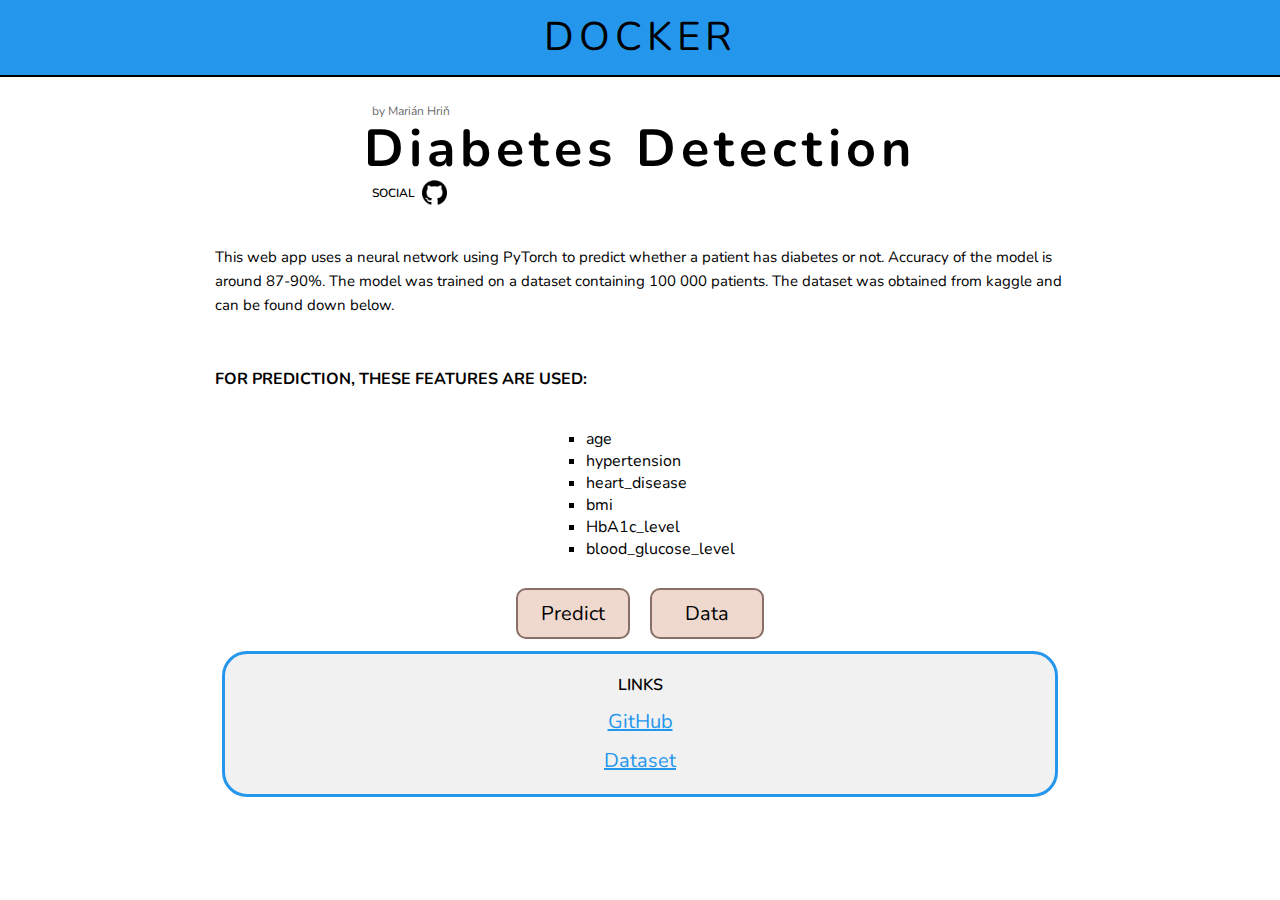
<file: app/templates/index.html>
<!-- templates/index.html -->
<!DOCTYPE html>
<html lang="en">
<head>
    <meta charset="UTF-8">
    <meta name="viewport" content="width=device-width, initial-scale=1.0">
    <title>Diabetes Detection</title>
    <link rel="preconnect" href="https://fonts.googleapis.com">
    <link rel="preconnect" href="https://fonts.gstatic.com" crossorigin>
    <link href="https://fonts.googleapis.com/css2?family=Nunito:wght@200;400;600&display=swap" rel="stylesheet">
    <link href="../static/style.css" rel="stylesheet">
</head>

<body>

<header class="upper_case">
    <span>Docker</span>
</header>

<article>

    <section id="title-section">
        <div class="author">by Marián Hriň</div>
        <h1>Diabetes Detection</h1>
        <div class="github upper_case">
            <span>social</span>
            <a href="https://github.com/M4jkky" target="_blank"><img src="../static/github.png" alt="github"></a>
        </div>
    </section>

    <section class="main">

        <p>
            This web app uses a neural network using PyTorch to predict whether a patient has diabetes or not. Accuracy
            of the model is around 87-90%.
            The model was trained on a dataset containing 100 000 patients. The dataset was obtained from kaggle and
            can be found down below.
        </p>
        <h4 class="upper_case">
            For prediction, these features are used:
        </h4>

        <div class="list">
            <ul>
                <li>age</li>
                <li>hypertension</li>
                <li>heart_disease</li>
                <li>bmi</li>
                <li>HbA1c_level</li>
                <li>blood_glucose_level</li>
            </ul>
        </div>

    </section>

    <section class="main">
        <div class="buttons">
            <div class="buttonik">
                <a href="/form" class="button">Predict</a>
            </div>
            <div class="buttonik">
                <a href="/data" class="button">Data</a>
            </div>
        </div>
    </section>

</article>

<footer>
    <div class="links upper_case">links</div>
    <ul>
        <li><a href="https://github.com/IKS-TUKE-studenti-2023-2024">GitHub</a></li>
        <li><a href="https://www.kaggle.com/datasets/iammustafatz/diabetes-prediction-dataset">Dataset</a></li>
    </ul>

</footer>
</body>
</html>
</file>
<file: app/static/style.css>
body {
    margin: 0;
    font-family: 'Nunito', sans-serif;
}

article {
    max-width: 850px;
    margin: auto;
    padding-top: 25px;
}

a {
    color: #2497ed;
    font-size: 20px;
}

.upper_case {
    text-transform: uppercase;
}

header {
    background-color: #2497ed;
    color: black;
    padding: 25px;
    display: flex;
    align-items: center;
    font-size: 40px;
    justify-content: flex-start;
    text-align: center;
    letter-spacing: 5px;
    line-height: 25px;
    border-bottom: 2px solid black;
}

span {
    margin-left: auto;
    margin-right: auto;
}


.forward-button {
    width: 24px;
    height: 24px;
}

.form-button {
    width: 24px;
    height: 24px;
}

#title-section {
    margin-bottom: 30px;
}

.author {
    margin-left: 18.5%;
    color: #6C6C6C;
    font-size: 12px;
    line-height: 18px;
}

.github {
    margin-left: 18.5%;
    font-size: 12px;
    line-height: 22px;
    font-weight: 600;
}

.github span {
    margin-right: 4px;
    vertical-align: middle;
}

.github img {
    width: 25px;
    height: 25px;
    vertical-align: middle;
    margin-right: 4px;

}

img {
    padding-top: 2px;
}

h1 {
    margin: 0;
    letter-spacing: 5px;
    text-align: center;
    font-size: 52px;
    line-height: 58px;
}

.main {
    margin: auto;
    padding-bottom: 2px;
}

p {
    font-size: 15px;
    line-height: 24px;
    padding-top: 10px;
    padding-bottom: 30px;
}

.list ul li {
    padding: 0;
    list-style-type: square ;
}

.csv {
    margin-top: 20px;
    text-align: center;
}

footer {
    text-align: center;
    border-radius: 25px;
    border: 3px solid #2497ed;
    max-width: 800px;
    margin: auto;
    padding: 20px 15px;
    background-color: #F1F1F1;
}

footer ul {
    list-style-type: none;
    margin: 0;
    padding: 0;
    overflow: hidden;
}

footer ul li {
    margin-bottom: 12px;
}

footer ul li:last-of-type{
    margin-bottom: 0;
}

.links {
    margin-bottom: 12px;
    font-size: 16px;
    line-height: 22px;
    font-weight: 600;
}

label {
    color: black;
    background-color: #EFD9CE;
    border-radius: 10px;
    border: 2px solid #886F68;
    cursor: pointer;
    font-size: 20px;
    padding: 10px 20px;
}

label[for="submit-button"] {
    margin-left: 50px;
}

label[for="real-button"] {
    margin-right: 10px;
}

.buttons {
    display: flex;
    justify-content: center;

}

.buttonik {
    text-decoration: none;
    margin: 10px;
    width: 70px;
    background-color: #EFD9CE;
    border-radius: 10px;
    border: 2px solid #886F68;
    cursor: pointer;
    font-size: 20px;
    text-align: center;
    padding: 10px 20px;
    transition: background-color 0.3s ease;
}

.buttonik a {
    color: black !important;
    text-decoration: none !important;
}

.buttonik:hover {
    background-color: #a68278;
}

.list {
    display: flex;
    justify-content: center;
    align-items: center;
    flex-direction: column;
    text-align: left;
}
</file>
